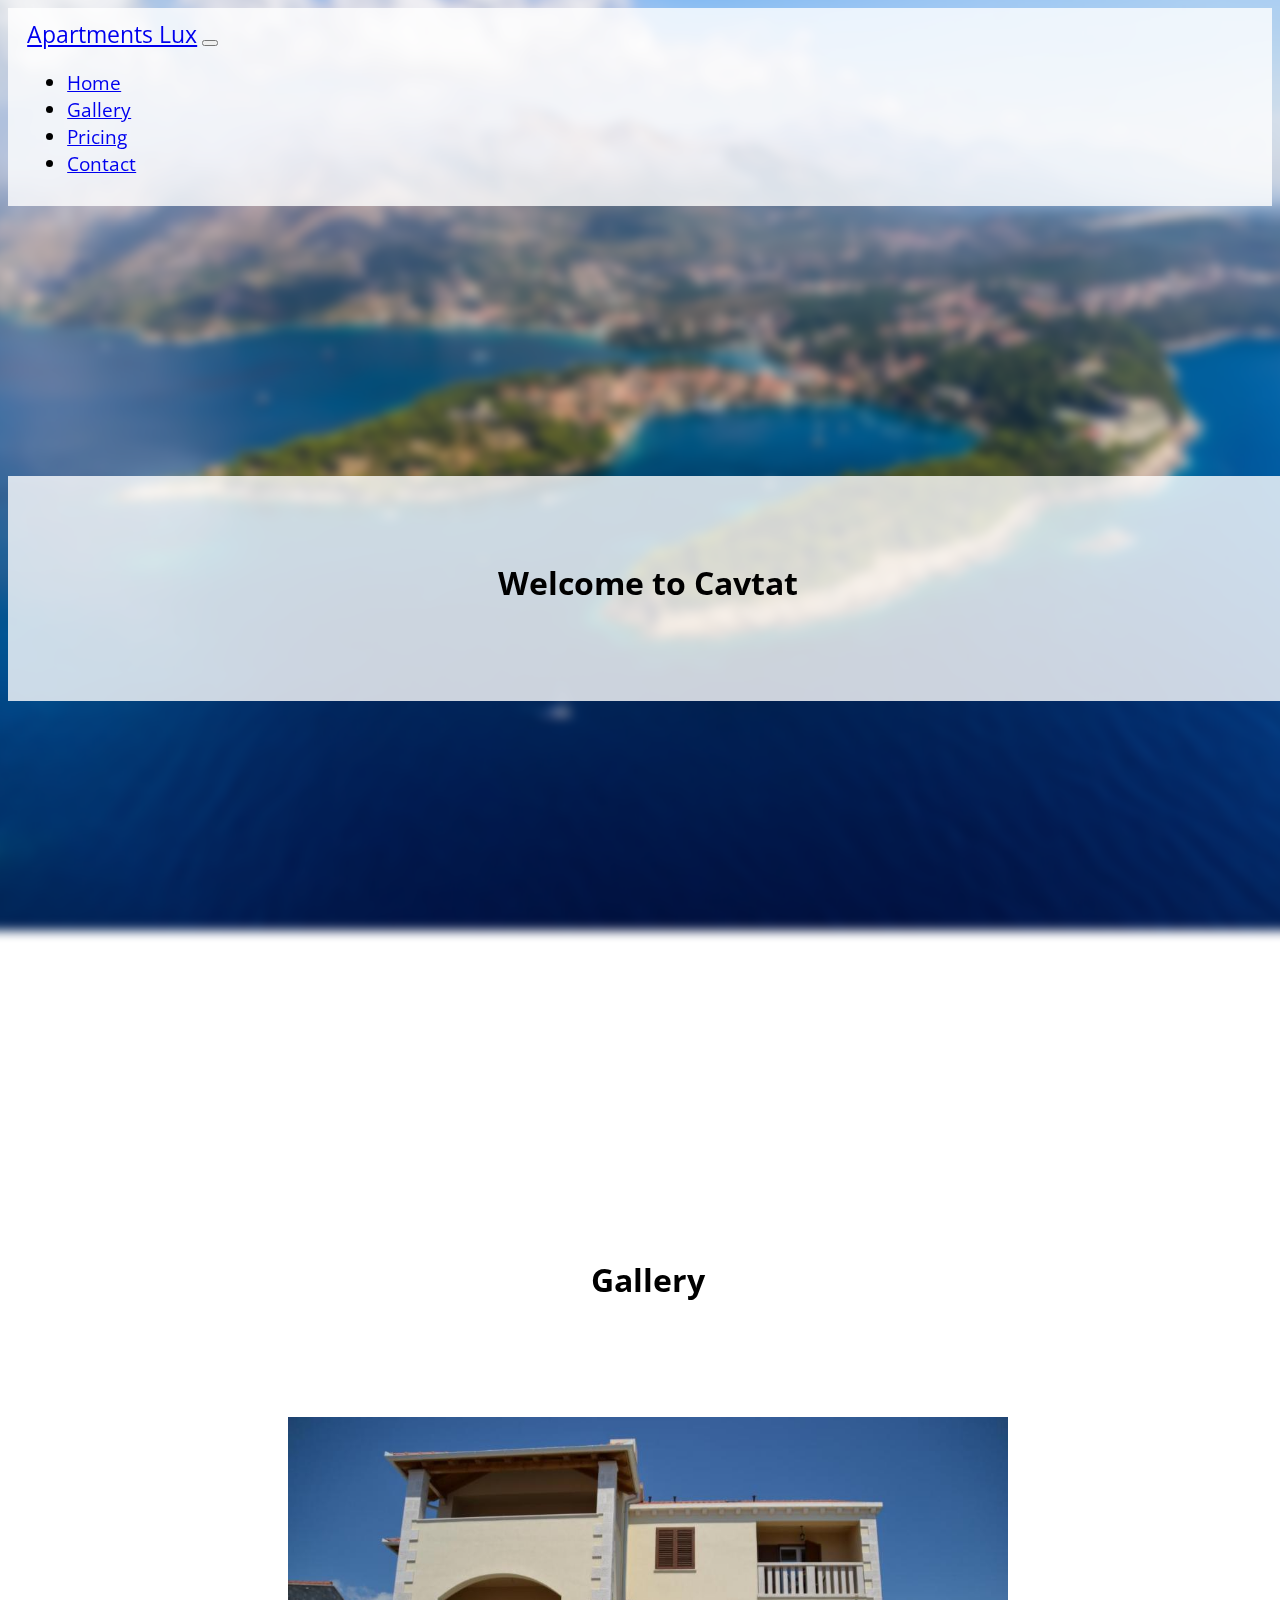
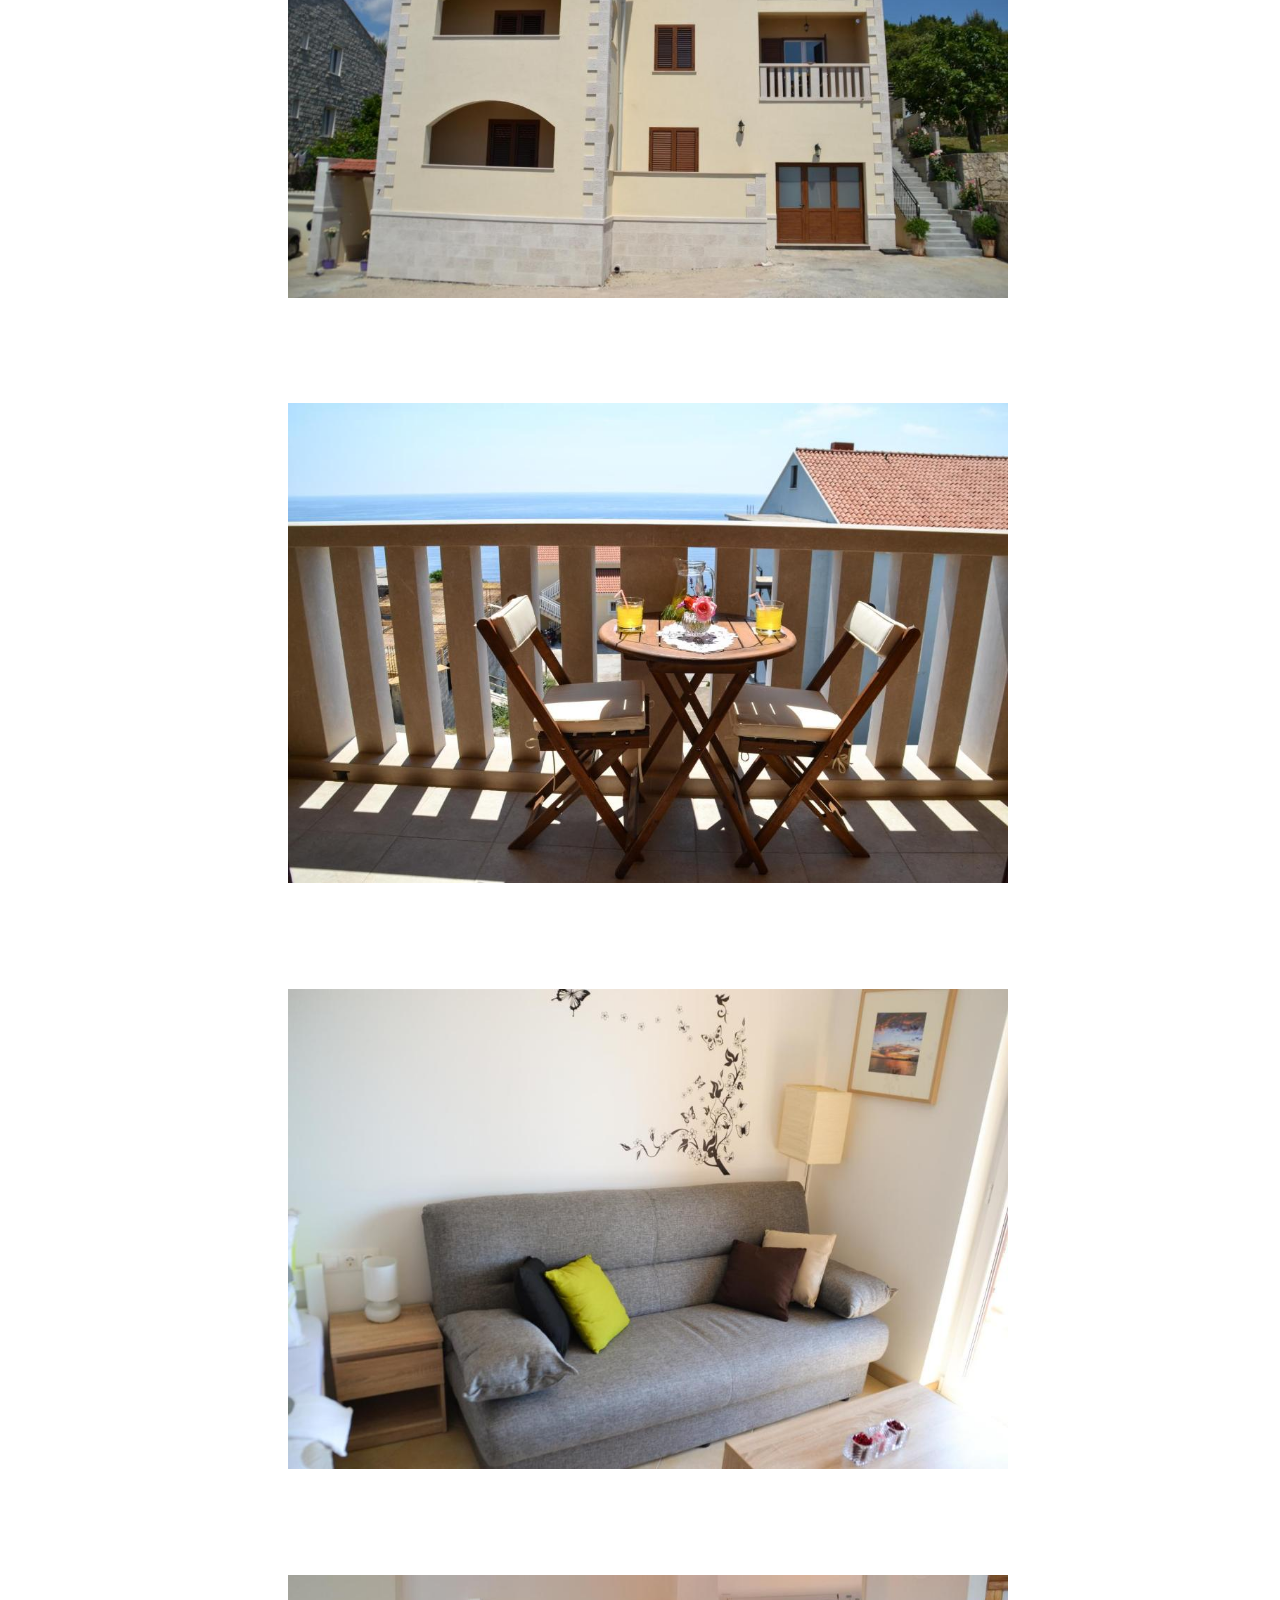
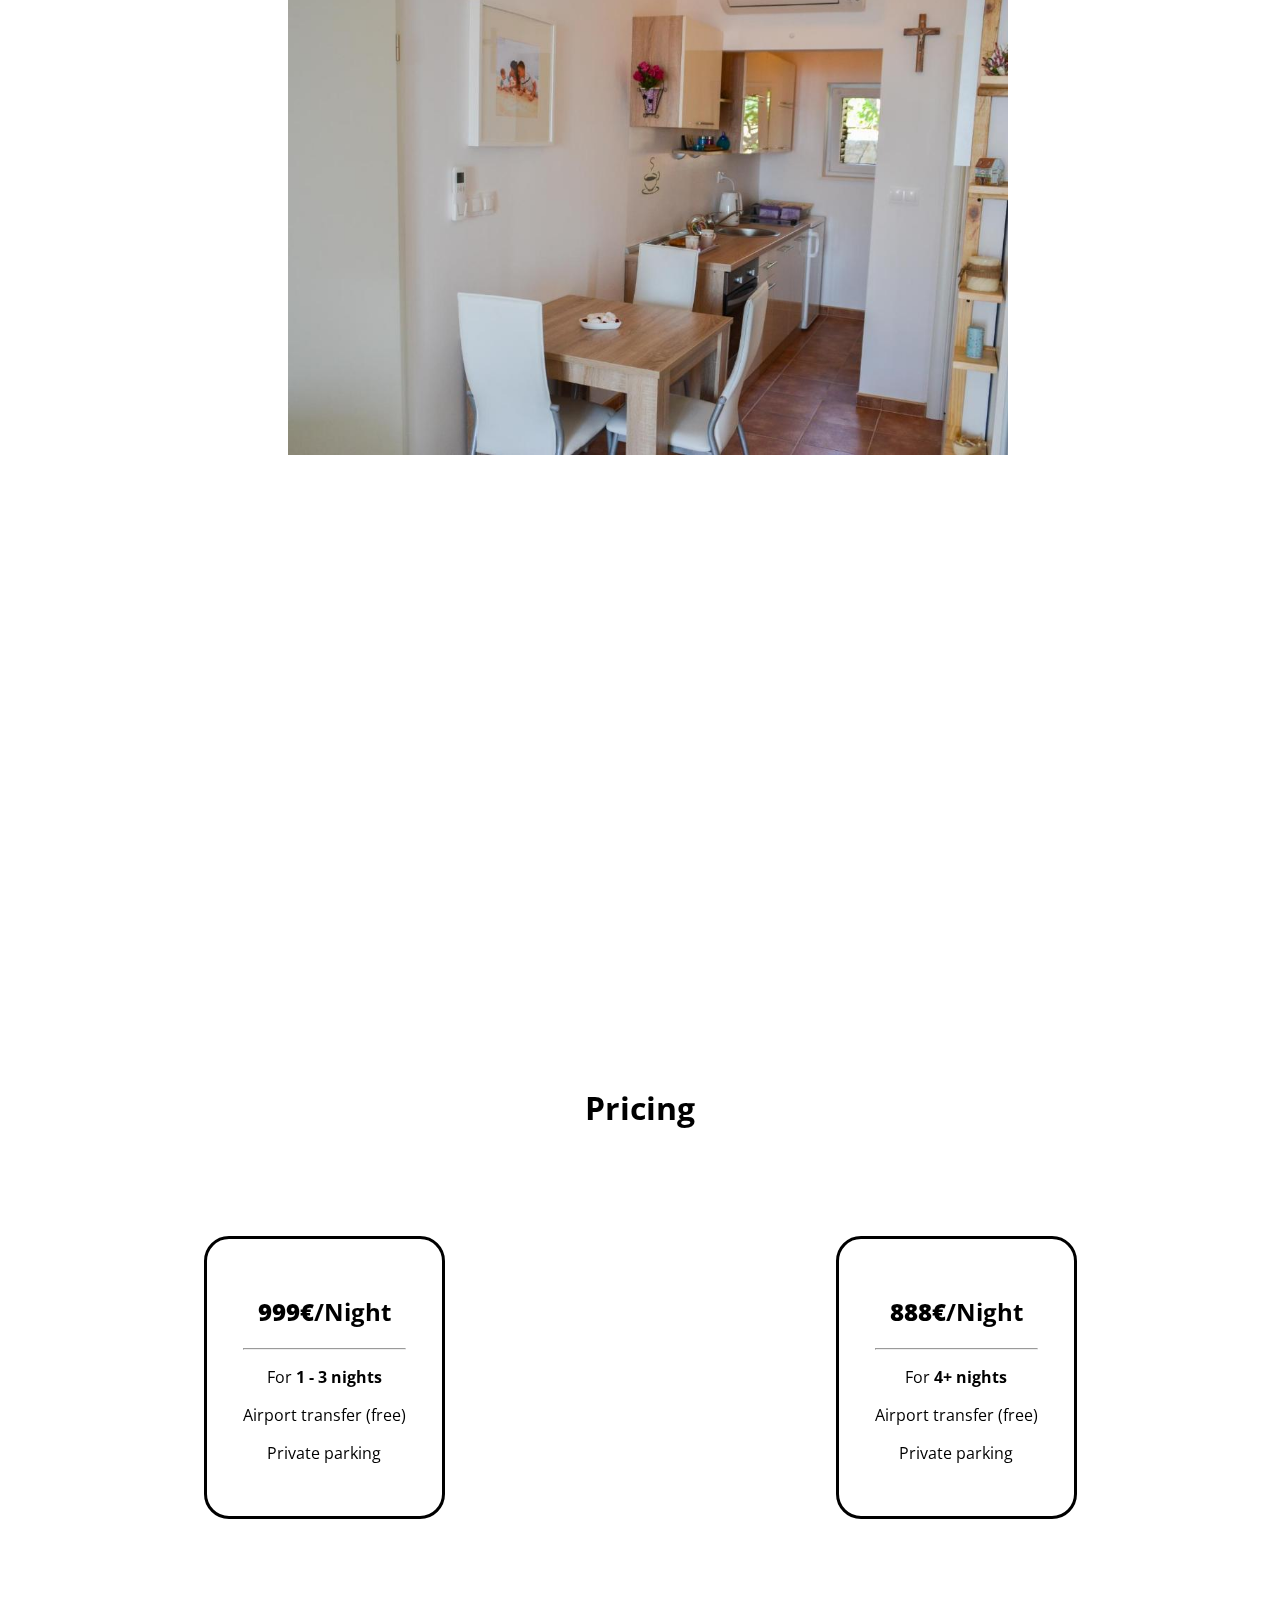
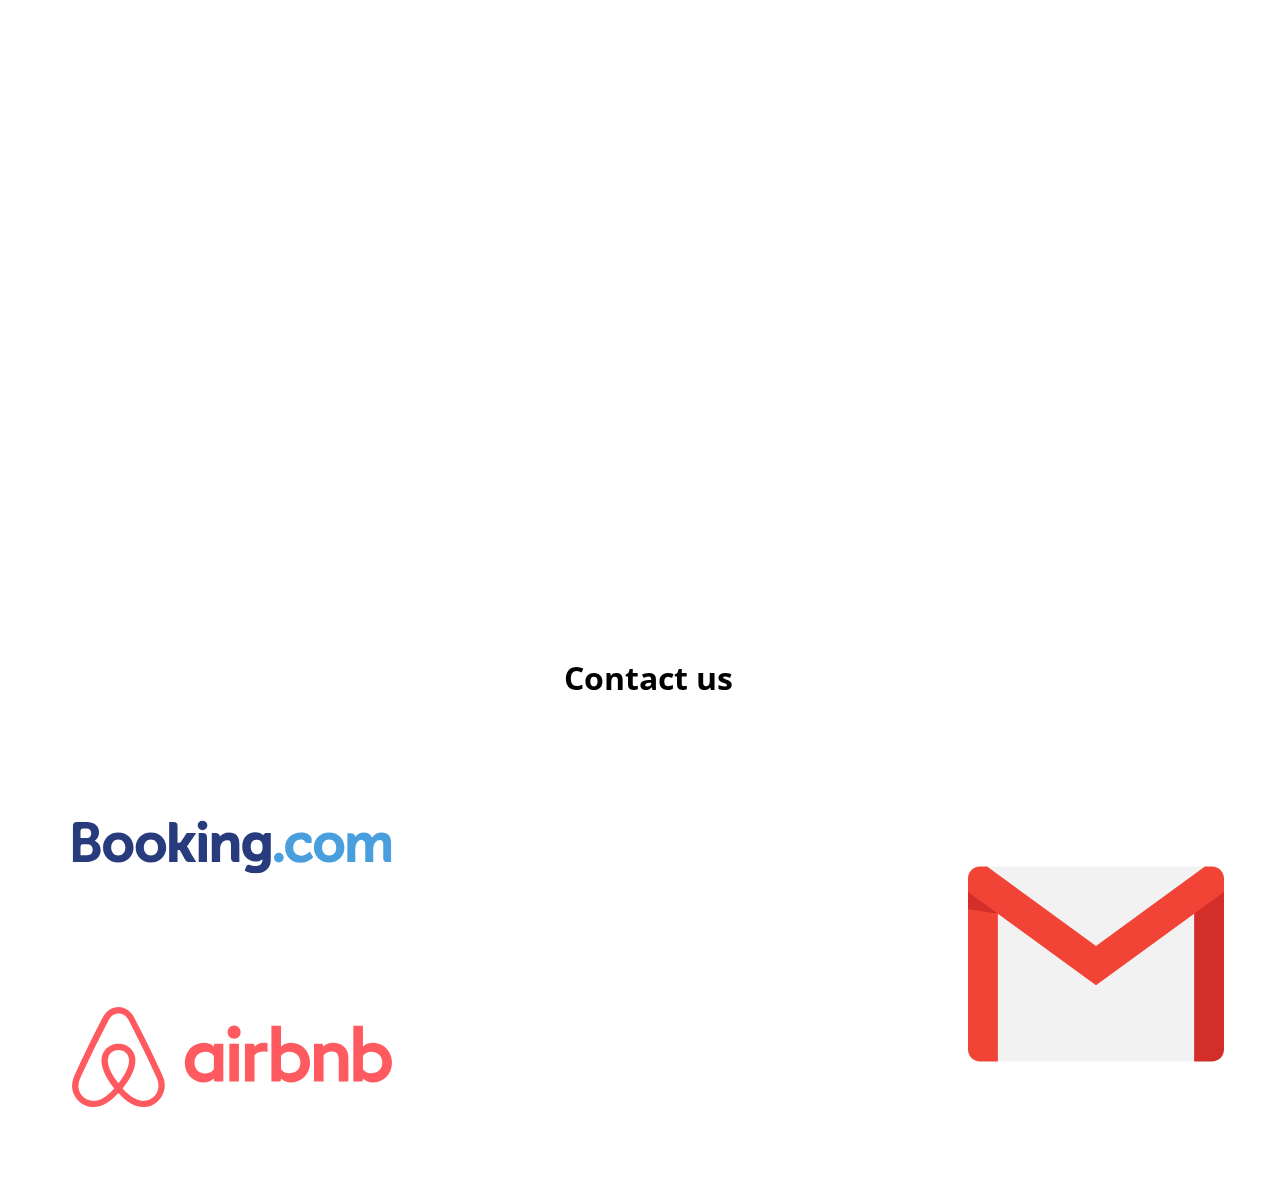
<file: index.html>
<!DOCTYPE html>
<html lang="en">
<head>
  <meta charset="UTF-8">
  <meta http-equiv="X-UA-Compatible" content="IE=edge">
  <meta name="viewport" content="width=device-width, initial-scale=1.0 user-scalable=no">

  <title>Apartmani Lux</title>
  <link rel="icon" type="image/png" href="images/favicon.png">

  <!-- Bootstrap CSS -->
  <link href="https://cdn.jsdelivr.net/npm/bootstrap@5.1.0/dist/css/bootstrap.min.css" rel="stylesheet" integrity="sha384-KyZXEAg3QhqLMpG8r+8fhAXLRk2vvoC2f3B09zVXn8CA5QIVfZOJ3BCsw2P0p/We" crossorigin="anonymous">

  <link rel="stylesheet" href="style.css">
</head>
<body>
  <div class="bg-image"></div>
  <div class="bg-white-layer">

  <nav class="navbar navbar-expand-lg navbar-light bg-transparent">
    <div class="container-fluid">
      <a class="navbar-brand" href="#">Apartments Lux</a>
      <button class="navbar-toggler" type="button" data-bs-toggle="collapse" data-bs-target="#navbarNav" aria-controls="navbarNav" aria-expanded="false" aria-label="Toggle navigation">
        <span class="navbar-toggler-icon"></span>
      </button>
      <div class="collapse navbar-collapse" id="navbarNav">
        <ul class="navbar-nav">
          <li class="nav-item">
            <a class="nav-link" href="#">Home</a>
          </li>
          <li class="nav-item">
            <a class="nav-link" href="#gallery-section">Gallery</a>
          </li>
          <li class="nav-item">
            <a class="nav-link" href="#pricing-section">Pricing</a>
          </li>
          <li class="nav-item">
            <a class="nav-link" href="#">Contact</a>
          </li>
        </ul>
      </div>
    </div>
  </nav>
  </div>
  
  <div class="bg-white-layer" id="home-section">

    <h1 class="welcome-h1">Welcome to Cavtat</h1>

  </div>

  <div class="bg-white-layer" id="gallery-section">

    <h1 class="gallery-h1">Gallery</h1>

    <div class="gallery-container-master">
      <img class="gallery-img" src="images\house1.jpg" alt="aparmant">
      <img class="gallery-img" src="images\house2.jpg" alt="aparmant">  
      <img class="gallery-img" src="images\house3.jpg" alt="aparmant">
      <img class="gallery-img" src="images\house4.jpg" alt="aparmant">  
    </div>

  </div>

  <div class="bg-white-layer" id="pricing-section">

    <h1 class="pricing-h1">Pricing</h1>

    <div class="price-cards-container">

      <div class="price-card">
        <h2 class="price-h2"><b>999€</b>/Night</h2>
        <hr>
        <p class="additional-info-card">For <b>1 - 3 nights</b></p>
        <p class="additional-info-card">Airport transfer (free)</p>
        <p class="additional-info-card">Private parking</p>
      </div>

      <div class="price-card">
        <h2 class="price-h2"><b>888€</b>/Night</h2>
        <hr>
        <p class="additional-info-card">For <b>4+ nights</b></p>
        <p class="additional-info-card">Airport transfer (free)</p>
        <p class="additional-info-card">Private parking</p>
      </div>

    </div>

  </div>

  <div class="bg-white-layer" id="contact-section">

    <h1 class="contact-h1">Contact us</h1>
    <div class="contacts-container">
      <div>
        <a href="https://www.booking.com/hotel/hr/apartment-lux-dubrovnik.hr.html"><img class="booking-img" src="images\bookingcom.svg" alt="Booking.com"></a>
        <a href=""><img class="airbnb-img" src="images\airbnb.svg" alt="Airbnb.com"></a>  
      </div>
      <a href=""><img class="gmail-img" src="images\gmail.svg" alt="Gmail"></a>
    </div>

  </div>
  
  <!-- Bootstrap JS -->
  <script src="https://cdn.jsdelivr.net/npm/bootstrap@5.1.0/dist/js/bootstrap.bundle.min.js" integrity="sha384-U1DAWAznBHeqEIlVSCgzq+c9gqGAJn5c/t99JyeKa9xxaYpSvHU5awsuZVVFIhvj" crossorigin="anonymous"></script>

</body>
</html>
</file>
<file: style.css>
@import url('https://fonts.googleapis.com/css2?family=Open+Sans&display=swap');

body {
  overflow-x: hidden;
  font-family: 'Open Sans', sans-serif;
}

.bg-image {
  position: fixed;
  z-index: -1;
  height: 100vh;
  width: 100vw;
  background-image: url("images/background-mobile.jpg");
  background-size: cover;
  filter: blur(5px);
  transform: scale(1.05);
}
.bg-white-layer {
  background-color: rgba(255,255,255,0.8);
}

.navbar-brand {
  font-size: 1.2em;
}

.navbar {
  padding: 0.5em 1em 0.5em 1em;
  font-size: 1.2em;
}

#home-section {
  height: 25vh;
  width: 100vw;
  margin-top: 30vh;
}

.welcome-h1 {
  position: relative;
  text-align: center;
  top: 9.5vh;
}

#gallery-section {
  display: flex;
  flex-direction: column;
  width: 100vw;
  margin-top: 50vh;
}

.gallery-h1 {
  padding-top: 9.5vh;
  padding-bottom: 9.5vh;
  display: block;
  text-align: center;
}

.gallery-container-master {
  display: flex;
  flex-direction: column;
  align-items: center;
}

.gallery-img {
  width: min(80vw, 720px);
  margin-bottom: 9.5vh;
  border-style: solid;
  border-width: 10px;
  border-color: white;
}

#pricing-section {
  margin-top: 50vh
}

.pricing-h1 {
  padding-top: 9.5vh;
  padding-bottom: 9.5vh;
  display: block;
  text-align: center;
}

.price-cards-container {
  display: flex;
  flex-direction: column;
}

.price-card {
  margin: auto 15vw 10vh 15vw;
  background-color: rgba(255,255,255,1);
  border-style: solid;
  border-color: black;
  padding: 4vh;
  border-radius: 25px;
  text-align: center;
}

#contact-section {
  display: flex;
  flex-direction: column;
  width: 100vw;
  margin-top: 50vh;
}

.contact-h1 {
  padding-top: 9.5vh;
  padding-bottom: 4vh;
  display: block;
  text-align: center;
}

.contacts-container {
  display: flex;
  flex-direction: column;
  justify-content: space-evenly;
  align-items: center;
}

.booking-img {
  width: 45vw;
  padding: 5vw;
}

.airbnb-img {
  width: 40vw;
  padding: 5vw;
}

.gmail-img {
  width: 30vw;
  padding: 5vw;
}

@media only screen and (orientation: landscape) {
  .bg-image {
    background-image: url("images/background.jpg");
  }

  .price-cards-container {
    flex-direction: row;
    justify-content: center;
  }

  .price-card {
    margin: auto auto 20vh auto;
  }

  .contacts-container {
    flex-direction: row;
  }

  .booking-img {
    width: 25vw;
    padding: 5vw;
  }
  
  .airbnb-img {
    width: 25vw;
    padding: 5vw;
  }
  
  .gmail-img {
    width: 20vw;
    padding: 5vw;
  }

}
</file>
